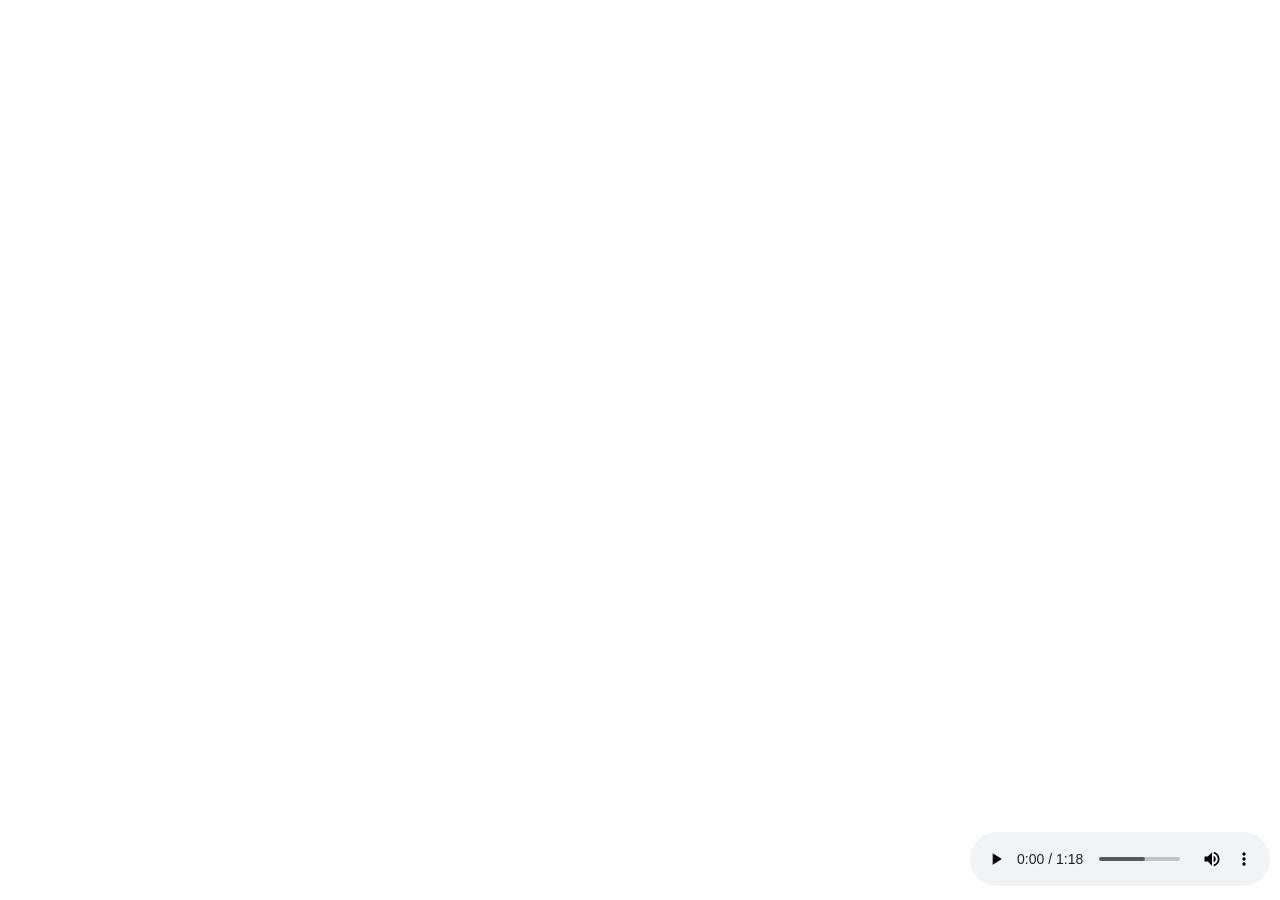
<file: index.html>
<!DOCTYPE html>
<html lang="it">
<head>
    <meta charset="UTF-8">
    <meta name="viewport" content="width=device-width, initial-scale=1.0">
    <link rel="stylesheet" href="styles.css">
    <style>
        .audio-container {
            position: fixed;
            bottom: 0;
            right: 0;
            margin: 10px; /* Optional: to add some margin from the edges */
        }
    </style>
</head>
<body>
    <embed 
        src="music/vocet.mp3"
        autostart="true"
        hidden="true"
        volume="70">
    </embed>
    <div class="audio-container">
        <audio controls>
            <source src="music/vocet.mp3" type="audio/mpeg">
            Your browser does not support the audio element.
        </audio>
    </div>
    <script src="script.js"></script>
    <script type="text/javascript">
        window.onload = function(){ 
            alert("⚠️PREMI F11⚠️");
        }
    </script>
</body>
</html>
</file>
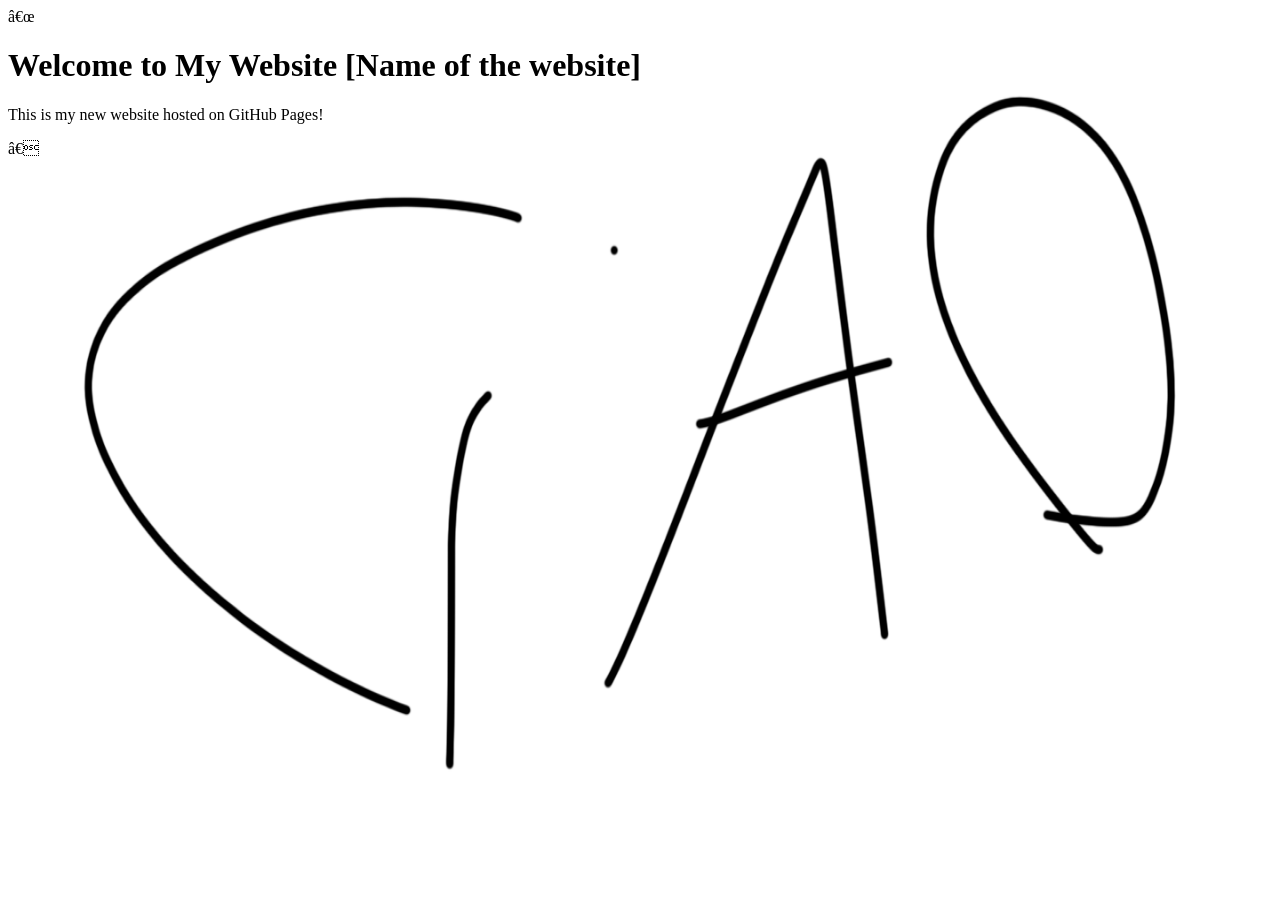
<file: main.html>
“<!DOCTYPE HTML>

<html lang=”en”>

  <head>

    <meta charset=”UTF-8″>

    <meta name=”viewport” content=”width=device-width, initial-scale=1.0″>

    <meta http-equiv=”X-UA-Compatible” content=”ie=edge”>

    <title>My Website [Name of the website]</title>

  </head>

  <body>

    <main>

        <h1>Welcome to My Website [Name of the website]</h1>  

        <p>This is my new website hosted on GitHub Pages!</p>

      <style>
body {
  background-image: url('ciao.png');
  background-repeat: no-repeat;
  background-attachment: fixed;
  background-size: 100% 100%;
}
</style>

    </main>

  </body>

</html>”
</file>
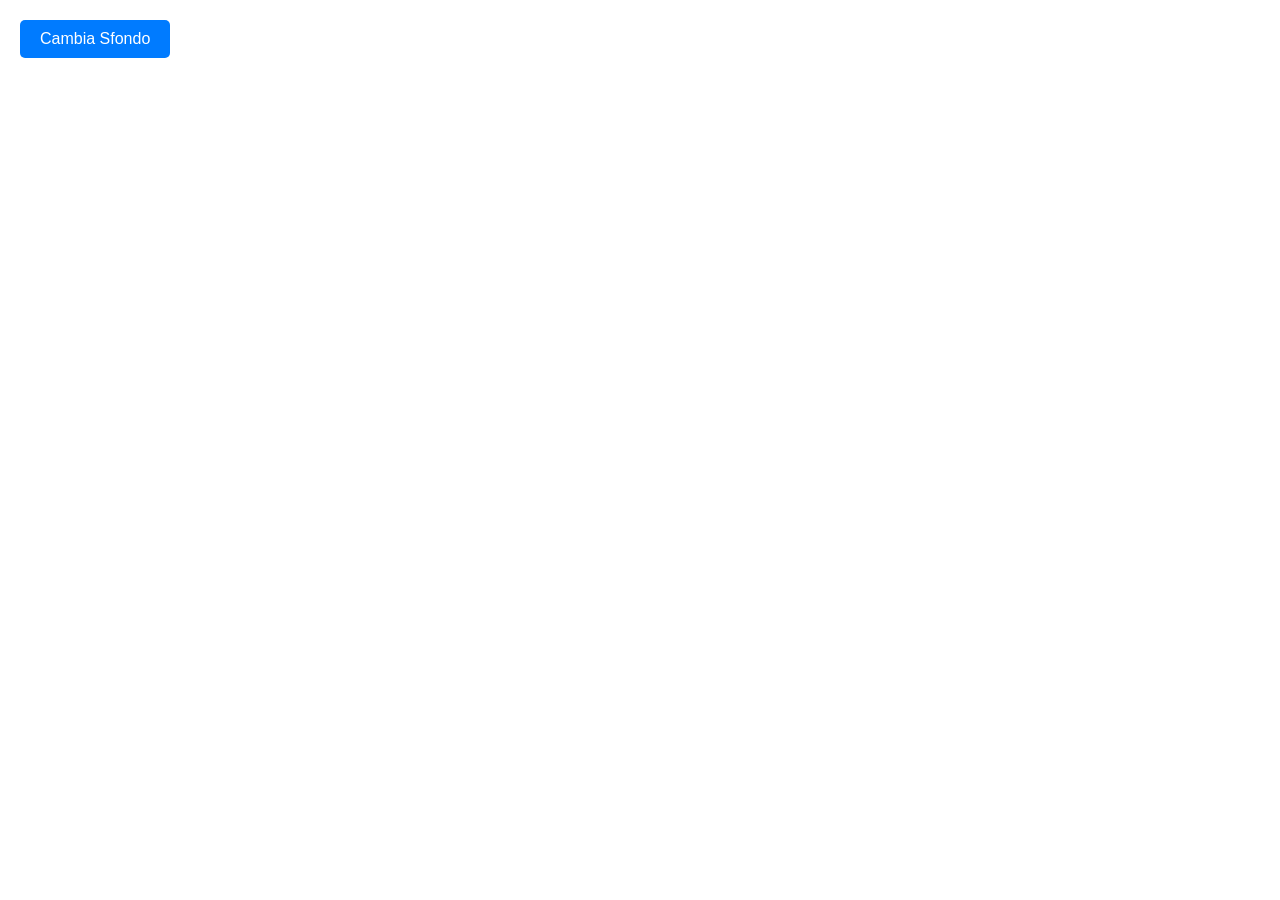
<file: test2.html>
<!DOCTYPE html>
<html lang="it">
<head>
    <meta charset="UTF-8">
    <meta name="viewport" content="width=device-width, initial-scale=1.0">
    <title>Cambia Sfondo con Immagini Locali</title>
    <style>
        body {
            font-family: Arial, sans-serif;
            transition: background-image 0.5s;
            background-size: cover;
            background-repeat: no-repeat;
            background-position: center;
            margin: 0;
            height: 100vh;
        }
        #changeBackgroundButton {
            padding: 10px 20px;
            font-size: 16px;
            cursor: pointer;
            background-color: #007BFF;
            color: white;
            border: none;
            border-radius: 5px;
            position: absolute;
            top: 20px;
            left: 20px;
        }
    </style>
</head>
<body>

    <button id="changeBackgroundButton">Cambia Sfondo</button>

    <script>
        document.getElementById('changeBackgroundButton').addEventListener('click', function() {
            // Lista di nomi di file di immagini di sfondo locali
            var images = [
                'ciao.png', // Assicurati di avere questi file nella stessa directory del file HTML
                'immagine2.jpg'
            ];
            // Seleziona un'immagine casuale dalla lista
            var randomImage = images[Math.floor(Math.random() * images.length)];
            // Cambia l'immagine di sfondo della pagina
            document.body.style.backgroundImage = 'url(' + randomImage + ')';
        });
    </script>

</body>
</html>
</file>
<file: styles.css>
body {
    margin: 0;
    padding: 0;
    background-size: cover;
    background-position: center;
    height: 100vh;
    display: flex;
    justify-content: center;
    align-items: center;
    color: white;
    font-family: Arial, sans-serif;
    transition: background-image 1s ease-in-out;
}
</file>
